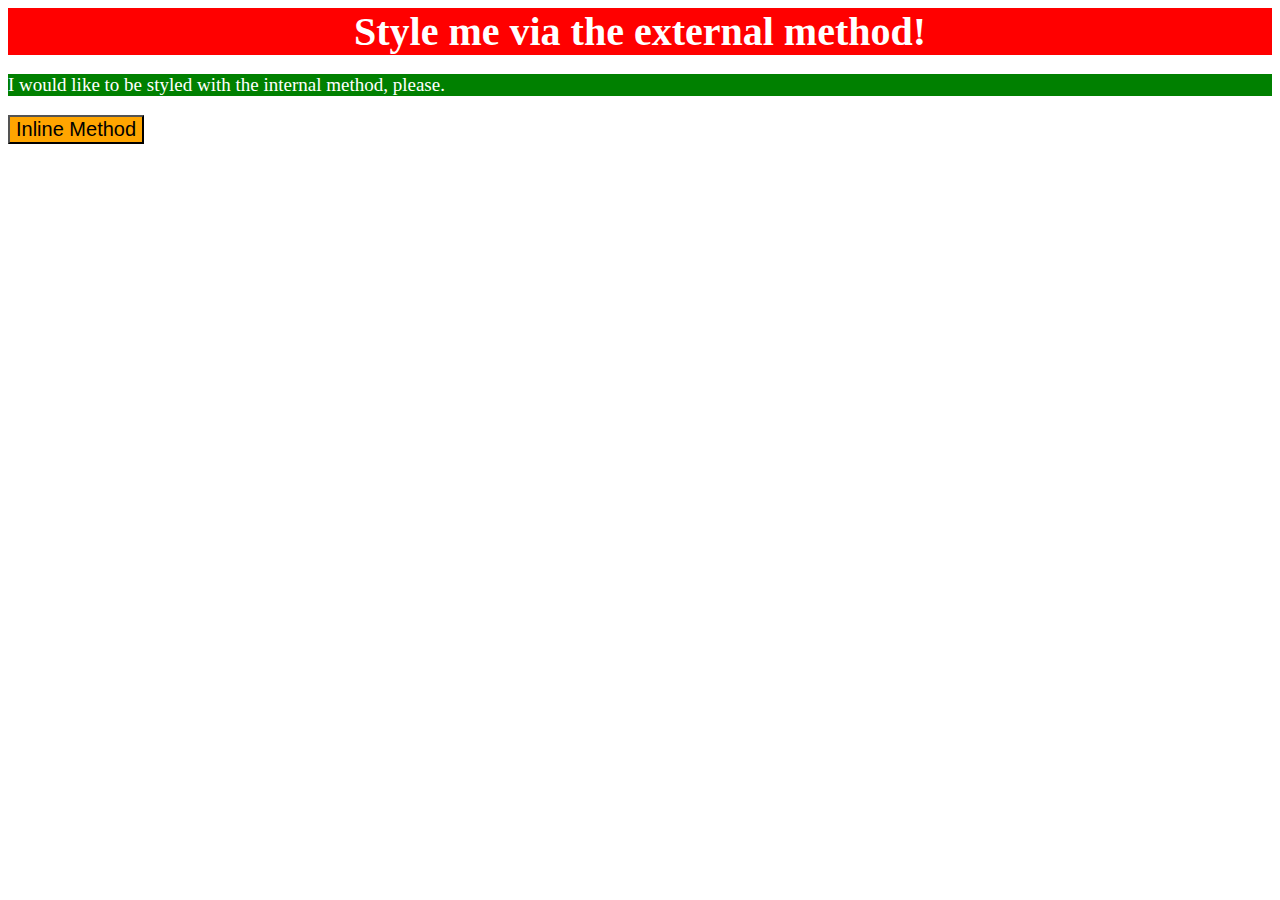
<file: foundations/01-css-methods/index.html>
<!DOCTYPE html>
<html lang="en">
  <head>
    <meta charset="UTF-8">
    <link rel = "stylesheet" href = "styles.css"/>
    <meta http-equiv="X-UA-Compatible" content="IE=edge">
    <meta name="viewport" content="width=device-width, initial-scale=1.0">
    <title>Methods for Adding CSS</title>
    <style>
      p {
        color: white;
        background-color: green;
        font-size: 19px;
      }
    </style>
  </head>
  <body>
    <div>Style me via the external method!</div>
    <p>I would like to be styled with the internal method, please.</p>
    <button style = "color: black; background-color: orange; font-size: 20px;">Inline Method</button>
    
  </body>
</html>
</file>
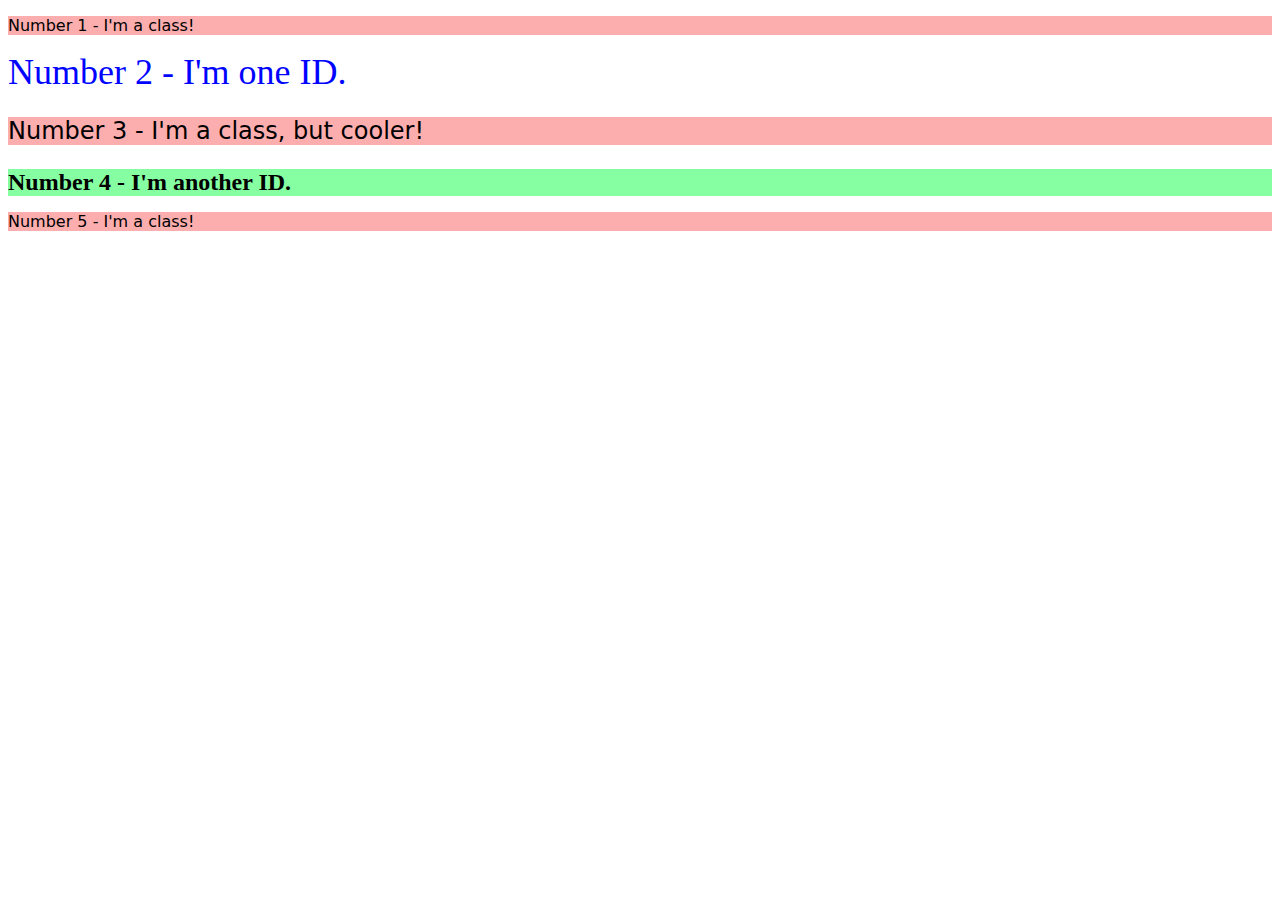
<file: foundations/02-class-id-selectors/index.html>
<!DOCTYPE html>
<html lang="en">
  <head>
    <meta charset="UTF-8">
    <meta http-equiv="X-UA-Compatible" content="IE=edge">
    <meta name="viewport" content="width=device-width, initial-scale=1.0">
    <title>Class and ID Selectors</title>
    <link rel="stylesheet" href="style.css">
  </head>
  <body>
    <p class = "odd">Number 1 - I'm a class!</p>
    <div id = "two">Number 2 - I'm one ID.</div>
    <p class = "odd adjust-font-size">Number 3 - I'm a class, but cooler!</p>
    <div id = "four" class = "adjust-font-size">Number 4 - I'm another ID.</div>
    <p class = "odd reg-size">Number 5 - I'm a class!</p>
  </body>
</html>
</file>
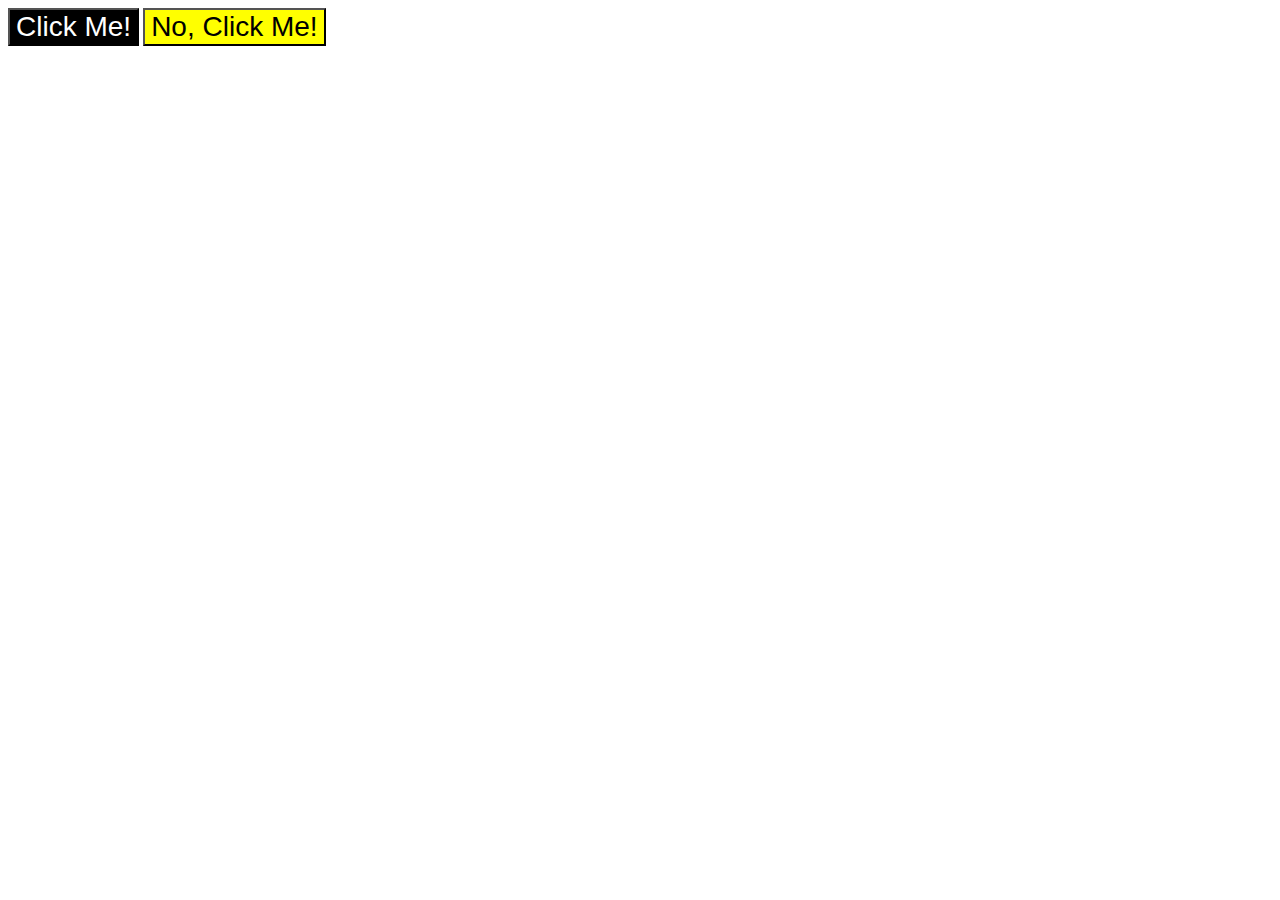
<file: foundations/03-grouping-selectors/index.html>
<!DOCTYPE html>
<html lang="en">
  <head>
    <meta charset="UTF-8">
    <meta http-equiv="X-UA-Compatible" content="IE=edge">
    <meta name="viewport" content="width=device-width, initial-scale=1.0">
    <title>Grouping Selectors</title>
    <link rel="stylesheet" href="style.css">
  </head>
  <body>
    <button class = "one">Click Me!</button>
    <button class = "two">No, Click Me!</button>
  </body>
</html>
</file>
<file: foundations/01-css-methods/styles.css>
div {
    color: white;
    background-color: red;
    text-align: center;
    font-size: 40px;
    font-weight: bold;
}
</file>
<file: foundations/02-class-id-selectors/style.css>
.odd {
    background-color: rgb(252, 174, 174);
    font-family: Verdana, "DejaVu Sans", sans-serif;
}

#two {
    color: rgb(0, 4, 255);
    font-size: 36px;
}

.adjust-font-size {
    font-size: 24px;
}

#four {
    font-weight: bold;
    background-color: rgb(134, 255, 163);
}
</file>
<file: foundations/03-grouping-selectors/style.css>
.one,
.two {
    font-family: Helvetica, "Times New Roman", sans-serif;
    font-size: 28px;
}

.one {
    color: white;
    background-color: black;
}

.two {
    background-color: yellow;
}
</file>
